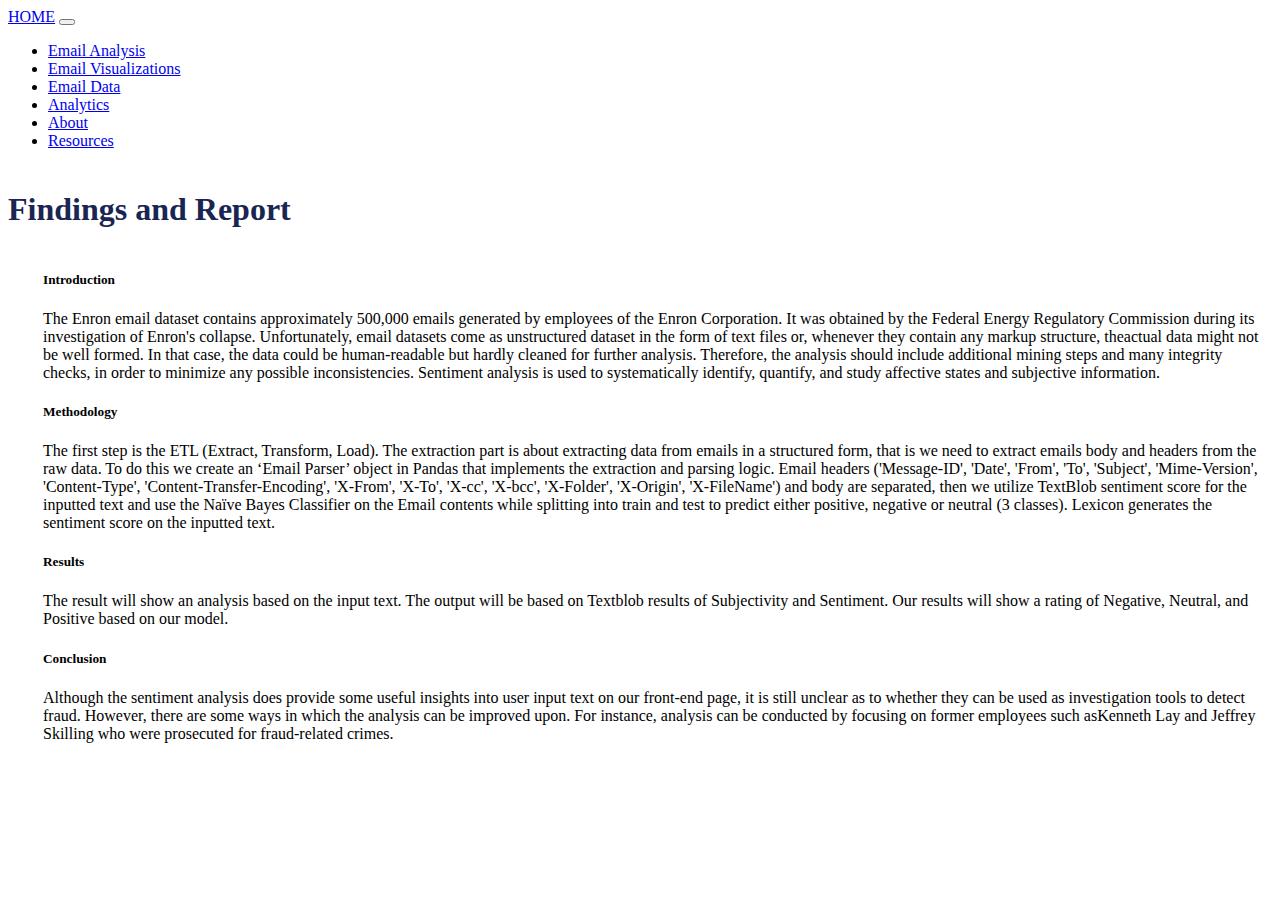
<file: templates/analytics.html>
<!DOCTYPE html>
<html>

<head>
    <meta charset="utf-8">
    <title>Email Sentiment</title>
    <meta name="viewport" content="width=device-width, initial-scale=1">
    <link rel="stylesheet" href="https://bootswatch.com/4/lux/bootstrap.min.css">
    <link href="https://fonts.googleapis.com/css?family=Ubuntu" rel="stylesheet">
    <script src="https://code.jquery.com/jquery-3.4.1.min.js"></script>
    <script src="https://cdn.jsdelivr.net/npm/popper.js@1.16.0/dist/umd/popper.min.js" integrity="sha384-Q6E9RHvbIyZFJoft+2mJbHaEWldlvI9IOYy5n3zV9zzTtmI3UksdQRVvoxMfooAo" crossorigin="anonymous"></script>
    <script src="https://stackpath.bootstrapcdn.com/bootstrap/4.4.1/js/bootstrap.min.js" integrity="sha384-wfSDF2E50Y2D1uUdj0O3uMBJnjuUD4Ih7YwaYd1iqfktj0Uod8GCExl3Og8ifwB6" crossorigin="anonymous"></script>
</head>

<body>
    <nav class="navbar navbar-expand-lg navbar-dark bg-primary">
        <a class="navbar-brand" href="/">HOME</a>
        <button class="navbar-toggler" type="button" data-toggle="collapse" data-target="#navbarColor03" aria-controls="navbarColor03" aria-expanded="false" aria-label="Toggle navigation">
          <span class="navbar-toggler-icon"></span>
        </button>

        <div class="collapse navbar-collapse" id="navbarColor03">
            <ul class="navbar-nav mr-auto">
                <li class="nav-item">
                    <a class="nav-link" href="/email">Email Analysis</a>
                </li>
                <li class="nav-item">
                    <a class="nav-link" href="/tableau">Email Visualizations</a>
                </li>
                <li class="nav-item">
                    <a class="nav-link" href="/data">Email Data</a>
                </li>
                <li class="nav-item active">
                    <a class="nav-link" href="/analytics">Analytics</a>
                </li>
                <li class="nav-item">
                    <a class="nav-link" href="/about">About</a>
                </li>
                <li class="nav-item">
                    <a class="nav-link" href="/resources">Resources</a>
                </li>
            </ul>
        </div>
    </nav>
    <div class="container-fluid">
        <div class="page-header text-center">
            <h1 style="display:inline-block;color:#192652;font-weight: bold;margin-top:25px;">Findings and Report</h1>
        </div>
    </div>
    <div class="row" style="text-align: left; padding-left: 35px;">
        <h5>Introduction</h5>
        <p>The Enron email dataset contains approximately 500,000 emails generated by employees of the Enron Corporation. It was obtained by the Federal Energy Regulatory Commission during its investigation of Enron's collapse. Unfortunately, email datasets
            come as unstructured dataset in the form of text files or, whenever they contain any markup structure, theactual data might not be well formed. In that case, the data could be human-readable but hardly cleaned for further analysis. Therefore,
            the analysis should include additional mining steps and many integrity checks, in order to minimize any possible inconsistencies. Sentiment analysis is used to systematically identify, quantify, and study affective states and subjective information.
        </p>
        <h5>Methodology</h5>
        <p>The first step is the ETL (Extract, Transform, Load). The extraction part is about extracting data from emails in a structured form, that is we need to extract emails body and headers from the raw data. To do this we create an ‘Email Parser’ object
            in Pandas that implements the extraction and parsing logic. Email headers ('Message-ID', 'Date', 'From', 'To', 'Subject', 'Mime-Version', 'Content-Type', 'Content-Transfer-Encoding', 'X-From', 'X-To', 'X-cc', 'X-bcc', 'X-Folder', 'X-Origin',
            'X-FileName') and body are separated, then we utilize TextBlob sentiment score for the inputted text and use the Naïve Bayes Classifier on the Email contents while splitting into train and test to predict either positive, negative or neutral
            (3 classes). Lexicon generates the sentiment score on the inputted text.
        </p>
        <h5>Results</h5>
        <p>The result will show an analysis based on the input text. The output will be based on Textblob results of Subjectivity and Sentiment. Our results will show a rating of Negative, Neutral, and Positive based on our model.
        </p>
        <h5>Conclusion</h5>
        <p>Although the sentiment analysis does provide some useful insights into user input text on our front-end page, it is still unclear as to whether they can be used as investigation tools to detect fraud. However, there are some ways in which the
            analysis can be improved upon. For instance, analysis can be conducted by focusing on former employees such asKenneth Lay and Jeffrey Skilling who were prosecuted for fraud-related crimes.
        </p>
    </div>
</body>

</html>
</file>
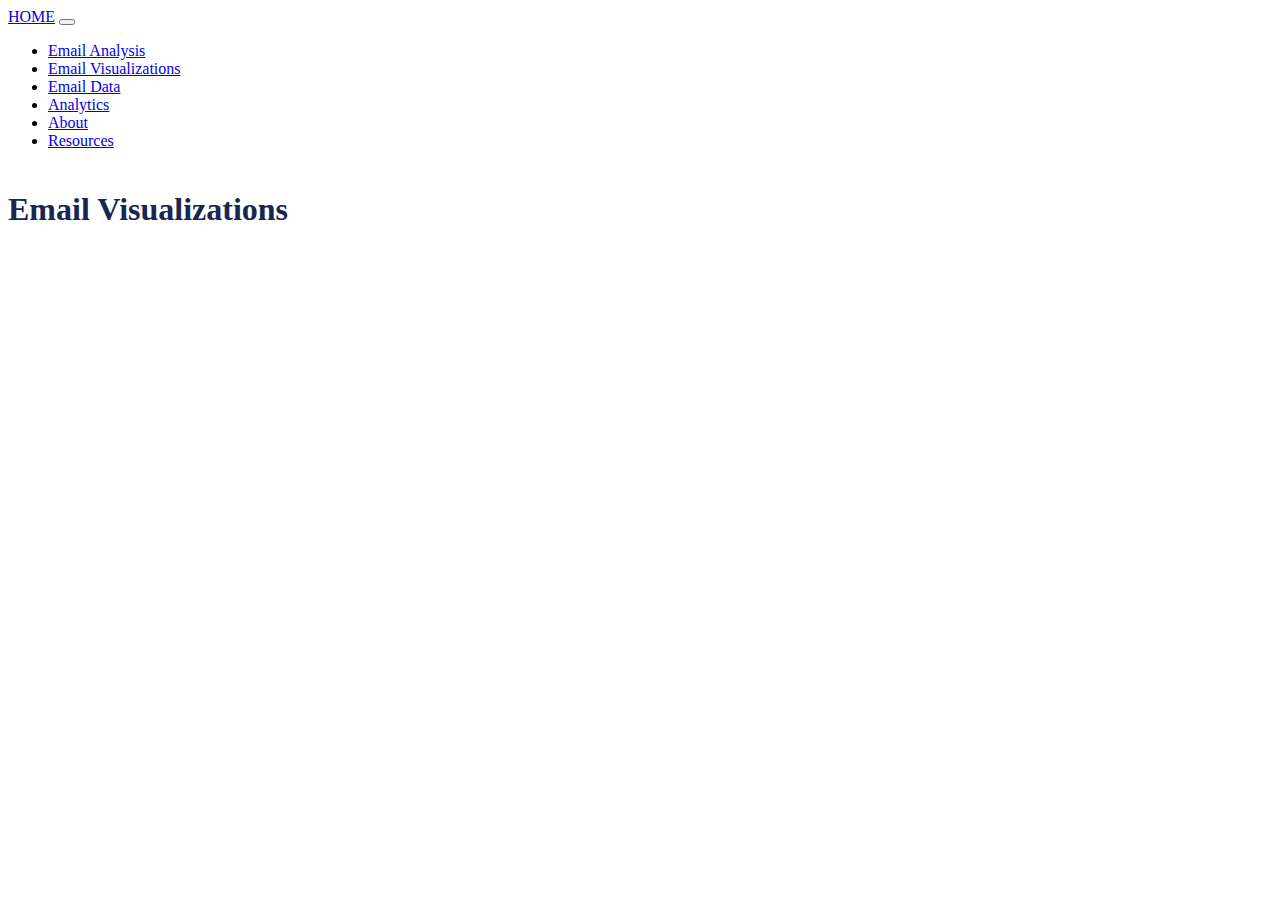
<file: templates/tableau.html>
<!DOCTYPE html>
<html>

<head>
    <meta charset="utf-8">
    <title>Email Sentiment</title>
    <meta name="viewport" content="width=device-width, initial-scale=1">
    <link rel="stylesheet" href="https://bootswatch.com/4/lux/bootstrap.min.css">
    <link href="https://fonts.googleapis.com/css?family=Ubuntu" rel="stylesheet">
    <script src="https://code.jquery.com/jquery-3.4.1.min.js"></script>
    <script src="https://cdn.jsdelivr.net/npm/popper.js@1.16.0/dist/umd/popper.min.js" integrity="sha384-Q6E9RHvbIyZFJoft+2mJbHaEWldlvI9IOYy5n3zV9zzTtmI3UksdQRVvoxMfooAo" crossorigin="anonymous"></script>
    <script src="https://stackpath.bootstrapcdn.com/bootstrap/4.4.1/js/bootstrap.min.js" integrity="sha384-wfSDF2E50Y2D1uUdj0O3uMBJnjuUD4Ih7YwaYd1iqfktj0Uod8GCExl3Og8ifwB6" crossorigin="anonymous"></script>
</head>

<body>
    <nav class="navbar navbar-expand-lg navbar-dark bg-primary">
        <a class="navbar-brand" href="/">HOME</a>
        <button class="navbar-toggler" type="button" data-toggle="collapse" data-target="#navbarColor03" aria-controls="navbarColor03" aria-expanded="false" aria-label="Toggle navigation">
          <span class="navbar-toggler-icon"></span>
        </button>

        <div class="collapse navbar-collapse" id="navbarColor03">
            <ul class="navbar-nav mr-auto">
                <li class="nav-item">
                    <a class="nav-link" href="/email">Email Analysis</a>
                </li>
                <li class="nav-item active">
                    <a class="nav-link" href="/tableau">Email Visualizations</a>
                </li>
                <li class="nav-item">
                    <a class="nav-link" href="/data">Email Data</a>
                </li>
                <li class="nav-item">
                    <a class="nav-link" href="/analytics">Analytics</a>
                </li>
                <li class="nav-item">
                    <a class="nav-link" href="/about">About</a>
                </li>
                <li class="nav-item">
                    <a class="nav-link" href="/resources">Resources</a>
                </li>
            </ul>
        </div>
    </nav>
    <div class="container-fluid" style="padding-bottom: 25px;">
        <div class="page-header text-center">
            <h1 style="display:inline-block;color:#192652;font-weight: bold;margin-top:25px;">Email Visualizations</h1>
        </div>
    </div>
    <div style="text-align: center;">
        <div class='tableauPlaceholder' id='viz1582332621402' style='display: inline-block;'><noscript><a href='#'><img alt=' ' src='https:&#47;&#47;public.tableau.com&#47;static&#47;images&#47;Em&#47;EmailSentiment&#47;Dashboard2&#47;1_rss.png' style='border: none' /></a></noscript><object class='tableauViz' style='display:none;'><param name='host_url' value='https%3A%2F%2Fpublic.tableau.com%2F' /> <param name='embed_code_version' value='3' /> <param name='site_root' value='' /><param name='name' value='EmailSentiment&#47;Dashboard2' /><param name='tabs' value='no' /><param name='toolbar' value='yes' /><param name='static_image' value='https:&#47;&#47;public.tableau.com&#47;static&#47;images&#47;Em&#47;EmailSentiment&#47;Dashboard2&#47;1.png' /> <param name='animate_transition' value='yes' /><param name='display_static_image' value='yes' /><param name='display_spinner' value='yes' /><param name='display_overlay' value='yes' /><param name='display_count' value='yes' /></object></div>
        <script type='text/javascript'>
            var divElement = document.getElementById('viz1582332621402');
            var vizElement = divElement.getElementsByTagName('object')[0];
            if (divElement.offsetWidth > 800) {
                vizElement.style.width = '1080px';
                vizElement.style.minHeight = '587px';
                vizElement.style.maxHeight = '887px';
                vizElement.style.height = (divElement.offsetWidth * 0.75) + 'px';
            } else if (divElement.offsetWidth > 500) {
                vizElement.style.width = '1080px';
                vizElement.style.minHeight = '587px';
                vizElement.style.maxHeight = '887px';
                vizElement.style.height = (divElement.offsetWidth * 0.75) + 'px';
            } else {
                vizElement.style.width = '100%';
                vizElement.style.height = '977px';
            }
            var scriptElement = document.createElement('script');
            scriptElement.src = 'https://public.tableau.com/javascripts/api/viz_v1.js';
            vizElement.parentNode.insertBefore(scriptElement, vizElement);
        </script>
        <div class='tableauPlaceholder' id='viz1582333458590' style='display: inline-block;'><noscript><a href='#'><img alt=' ' src='https:&#47;&#47;public.tableau.com&#47;static&#47;images&#47;Em&#47;EmailSentiment&#47;Dashboard1&#47;1_rss.png' style='border: none' /></a></noscript><object class='tableauViz' style='display:none;'><param name='host_url' value='https%3A%2F%2Fpublic.tableau.com%2F' /> <param name='embed_code_version' value='3' /> <param name='site_root' value='' /><param name='name' value='EmailSentiment&#47;Dashboard1' /><param name='tabs' value='no' /><param name='toolbar' value='yes' /><param name='static_image' value='https:&#47;&#47;public.tableau.com&#47;static&#47;images&#47;Em&#47;EmailSentiment&#47;Dashboard1&#47;1.png' /> <param name='animate_transition' value='yes' /><param name='display_static_image' value='yes' /><param name='display_spinner' value='yes' /><param name='display_overlay' value='yes' /><param name='display_count' value='yes' /><param name='filter' value='publish=yes' /></object></div>
        <script type='text/javascript'>
            var divElement = document.getElementById('viz1582333458590');
            var vizElement = divElement.getElementsByTagName('object')[0];
            if (divElement.offsetWidth > 800) {
                vizElement.style.width = '1080px';
                vizElement.style.minHeight = '587px';
                vizElement.style.maxHeight = '887px';
                vizElement.style.height = (divElement.offsetWidth * 0.75) + 'px';
            } else if (divElement.offsetWidth > 500) {
                vizElement.style.width = '1080px';
                vizElement.style.minHeight = '587px';
                vizElement.style.maxHeight = '887px';
                vizElement.style.height = (divElement.offsetWidth * 0.75) + 'px';
            } else {
                vizElement.style.width = '100%';
                vizElement.style.height = '1027px';
            }
            var scriptElement = document.createElement('script');
            scriptElement.src = 'https://public.tableau.com/javascripts/api/viz_v1.js';
            vizElement.parentNode.insertBefore(scriptElement, vizElement);
        </script>
    </div>
</body>

</html>
</file>
